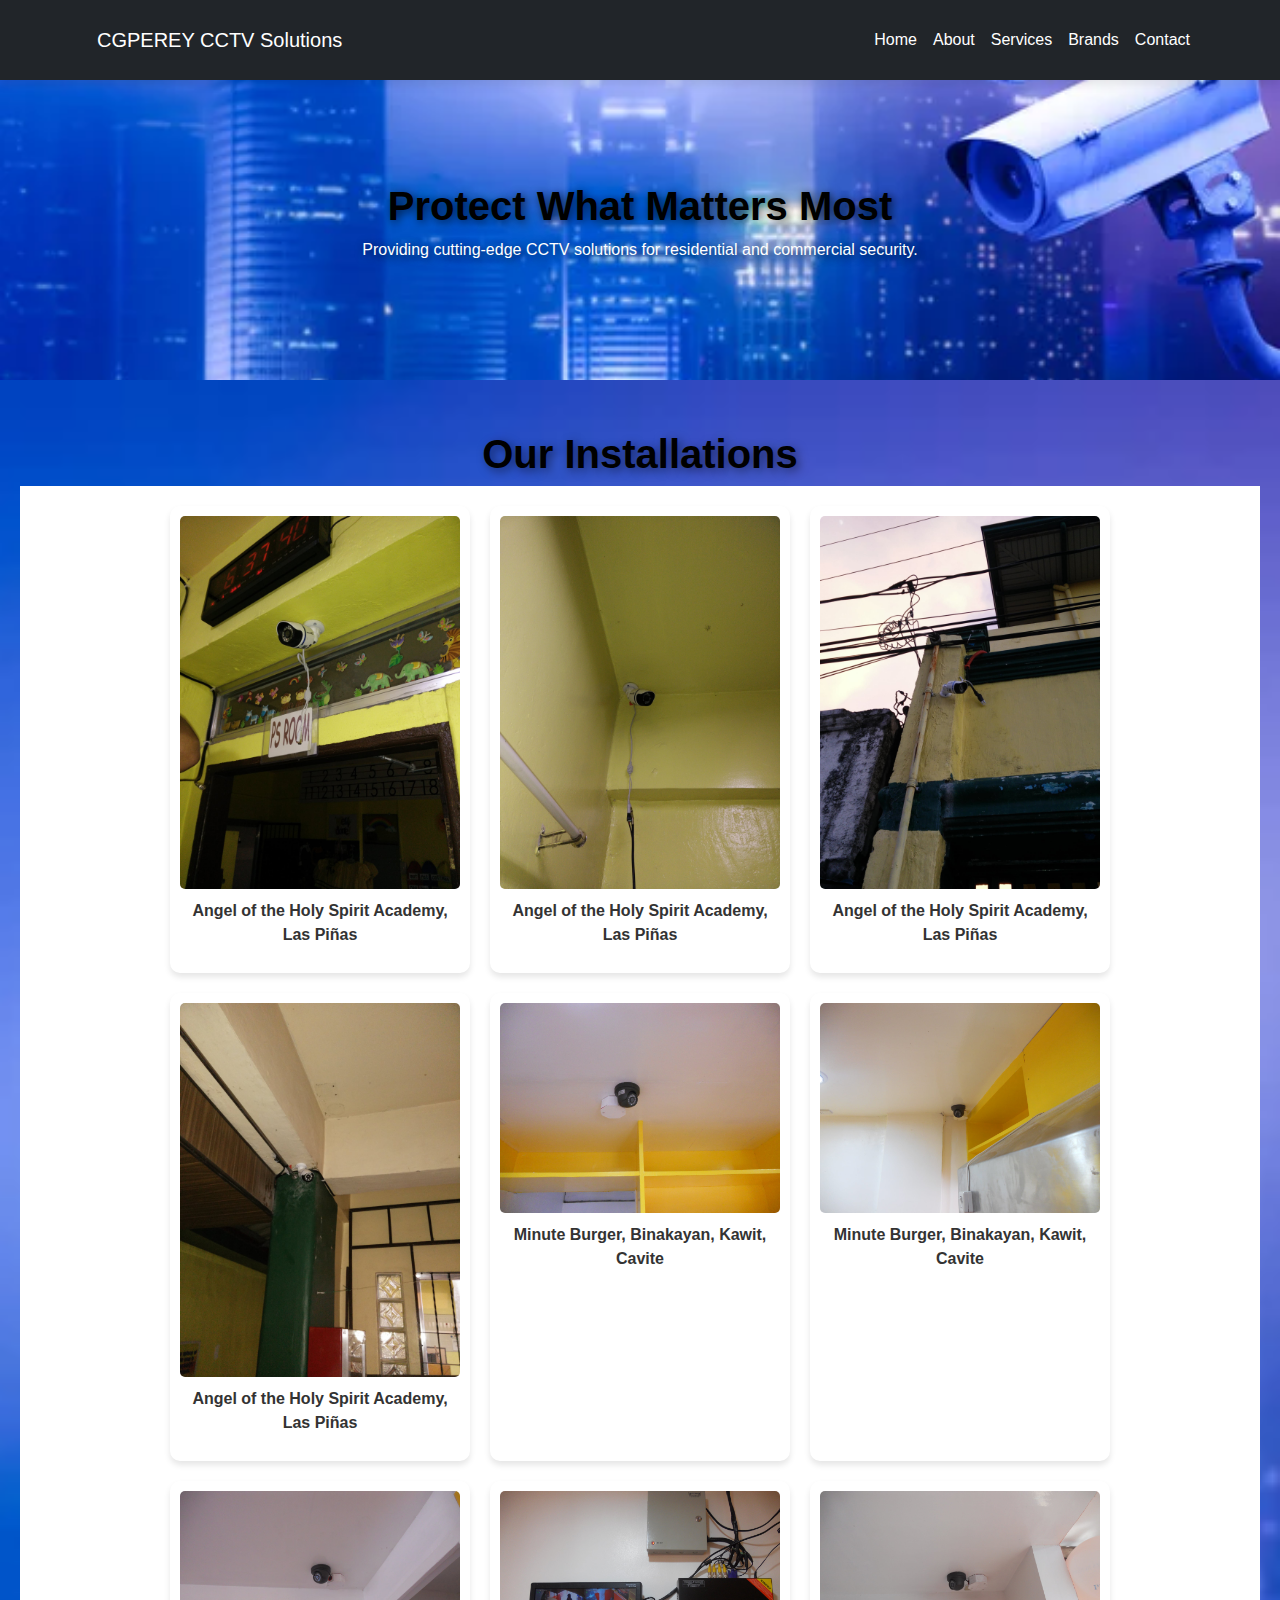
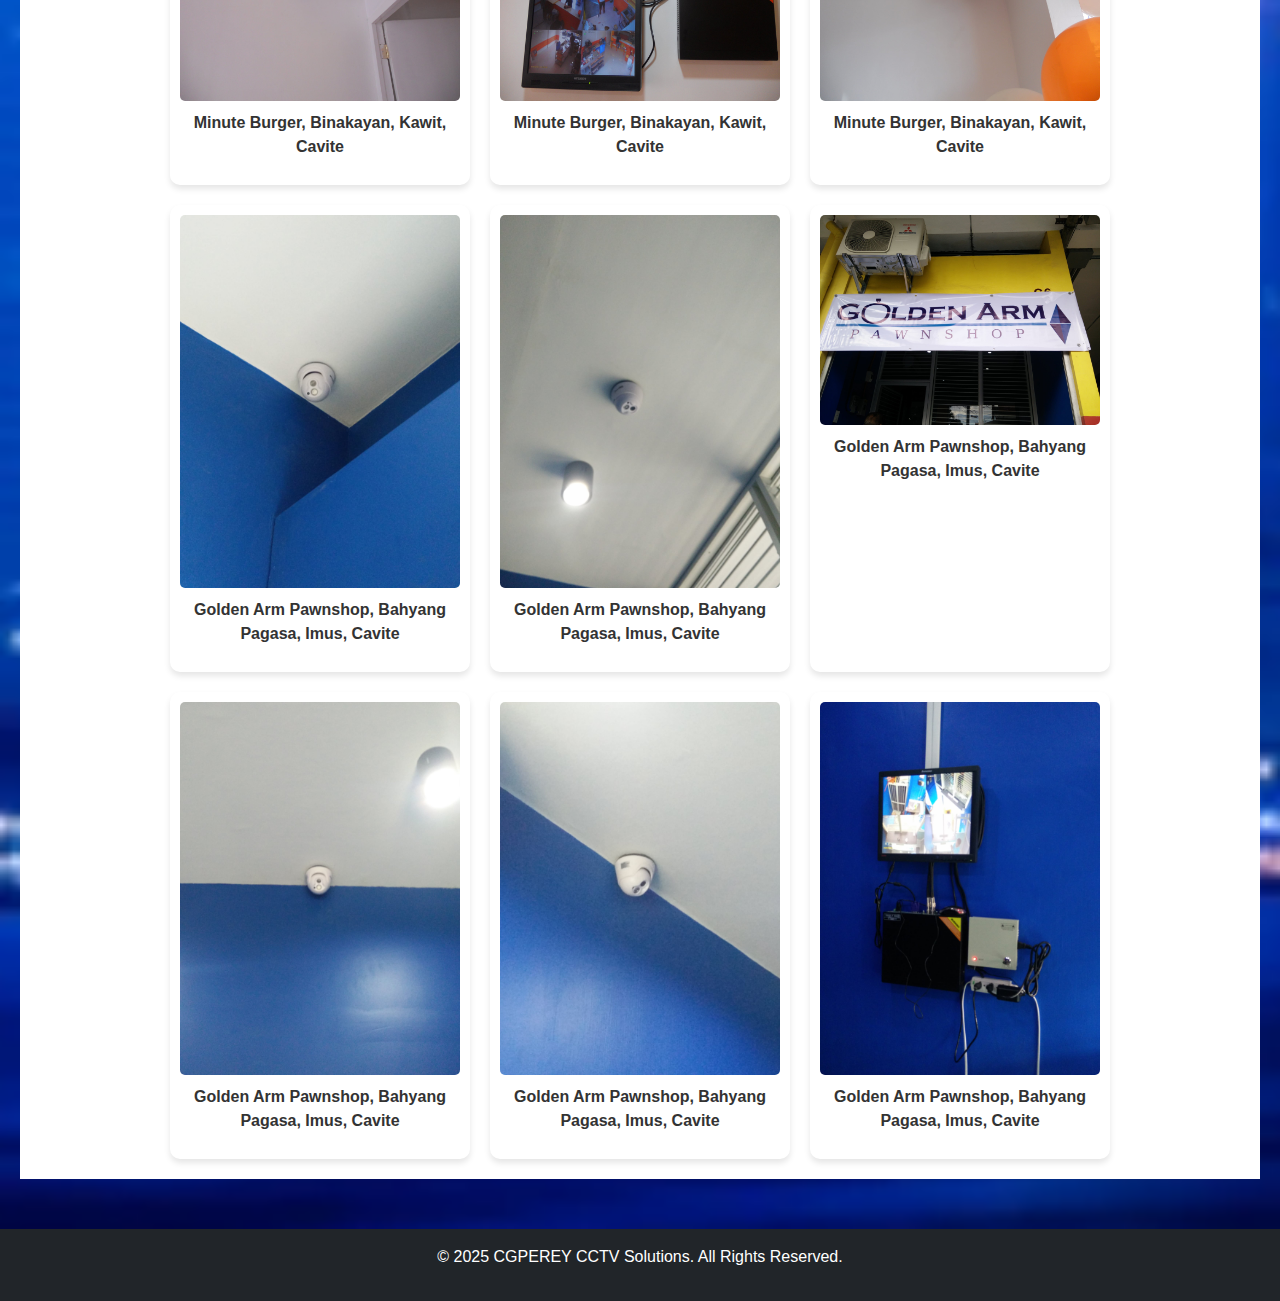
<file: index.html>
<!DOCTYPE html>
<html lang="en">
<head>
    <meta charset="UTF-8">
    <meta name="viewport" content="width=device-width, initial-scale=1.0">
    <title>CGPEREY CCTV Solutions</title>
    <link rel="stylesheet" href="https://cdn.jsdelivr.net/npm/bootstrap@5.3.0/dist/css/bootstrap.min.css">
    <link rel="stylesheet" href="styles.css">
</head>
<body>
    <nav class="navbar navbar-expand-lg navbar-dark bg-dark">
        <div class="container">
            <a class="navbar-brand" href="index.html">CGPEREY CCTV Solutions</a>
            <button class="navbar-toggler" type="button" data-bs-toggle="collapse" data-bs-target="#navbarNav">
                <span class="navbar-toggler-icon"></span>
            </button>
            <div class="collapse navbar-collapse" id="navbarNav">
                <ul class="navbar-nav ms-auto">
                    <li class="nav-item"><a class="nav-link" href="index.html">Home</a></li>
                    <li class="nav-item"><a class="nav-link" href="about.html">About</a></li>
                    <li class="nav-item"><a class="nav-link" href="services.html">Services</a></li>
                    <li class="nav-item"><a class="nav-link" href="brands.html">Brands</a></li>
                    <li class="nav-item"><a class="nav-link" href="contact.html">Contact</a></li>
                </ul>
            </div>
        </div>
    </nav>

    <header class="hero text-white text-center py-5">
        <div class="container">
            <h1>Protect What Matters Most</h1>
            <p>Providing cutting-edge CCTV solutions for residential and commercial security.</p>
        </div>
    </header>

    <section class="installations">
        <h2 class="installation-title">Our Installations</h2>
        <div class="gallery">
            <div class="image-grid">
            <!-- Angel of the Holy Spirit Academy, Las Piñas -->
            <div class="image-item"><img src="image1.jpg" alt="Installation at Angel of the Holy Spirit Academy"><p>Angel of the Holy Spirit Academy, Las Piñas</p></div>
            <div class="image-item"><img src="image2.jpg" alt="Installation at Angel of the Holy Spirit Academy"><p>Angel of the Holy Spirit Academy, Las Piñas</p></div>
            <div class="image-item"><img src="image3.jpg" alt="Installation at Angel of the Holy Spirit Academy"><p>Angel of the Holy Spirit Academy, Las Piñas</p></div>
            <div class="image-item"><img src="image4.jpg" alt="Installation at Angel of the Holy Spirit Academy"><p>Angel of the Holy Spirit Academy, Las Piñas</p></div>

            <!-- Minute Burger, Binakayan, Kawit, Cavite -->
            <div class="image-item"><img src="image5.jpg" alt="Installation at Minute Burger"><p>Minute Burger, Binakayan, Kawit, Cavite</p></div>
            <div class="image-item"><img src="image6.jpg" alt="Installation at Minute Burger"><p>Minute Burger, Binakayan, Kawit, Cavite</p></div>
            <div class="image-item"><img src="image7.jpg" alt="Installation at Minute Burger"><p>Minute Burger, Binakayan, Kawit, Cavite</p></div>
            <div class="image-item"><img src="image8.jpg" alt="Installation at Minute Burger"><p>Minute Burger, Binakayan, Kawit, Cavite</p></div>
            <div class="image-item"><img src="image9.jpg" alt="Installation at Minute Burger"><p>Minute Burger, Binakayan, Kawit, Cavite</p></div>

            <!-- Golden Arm Pawnshop, Bahyang Pagasa, Imus, Cavite -->
            <div class="image-item"><img src="image10.jpg" alt="Installation at Golden Arm Pawnshop"><p>Golden Arm Pawnshop, Bahyang Pagasa, Imus, Cavite</p></div>
            <div class="image-item"><img src="image11.jpg" alt="Installation at Golden Arm Pawnshop"><p>Golden Arm Pawnshop, Bahyang Pagasa, Imus, Cavite</p></div>
            <div class="image-item"><img src="image12.jpg" alt="Installation at Golden Arm Pawnshop"><p>Golden Arm Pawnshop, Bahyang Pagasa, Imus, Cavite</p></div>
            <div class="image-item"><img src="image13.jpg" alt="Installation at Golden Arm Pawnshop"><p>Golden Arm Pawnshop, Bahyang Pagasa, Imus, Cavite</p></div>
            <div class="image-item"><img src="image14.jpg" alt="Installation at Golden Arm Pawnshop"><p>Golden Arm Pawnshop, Bahyang Pagasa, Imus, Cavite</p></div>
            <div class="image-item"><img src="image15.jpg" alt="Installation at Golden Arm Pawnshop"><p>Golden Arm Pawnshop, Bahyang Pagasa, Imus, Cavite</p></div>
        </div>
    </section>

    <footer class="bg-dark text-white text-center py-3">
        <p>&copy; 2025 CGPEREY CCTV Solutions. All Rights Reserved.</p>
    </footer>

    <script src="https://cdn.jsdelivr.net/npm/bootstrap@5.3.0/dist/js/bootstrap.bundle.min.js"></script>
</body>
</html>
</file>
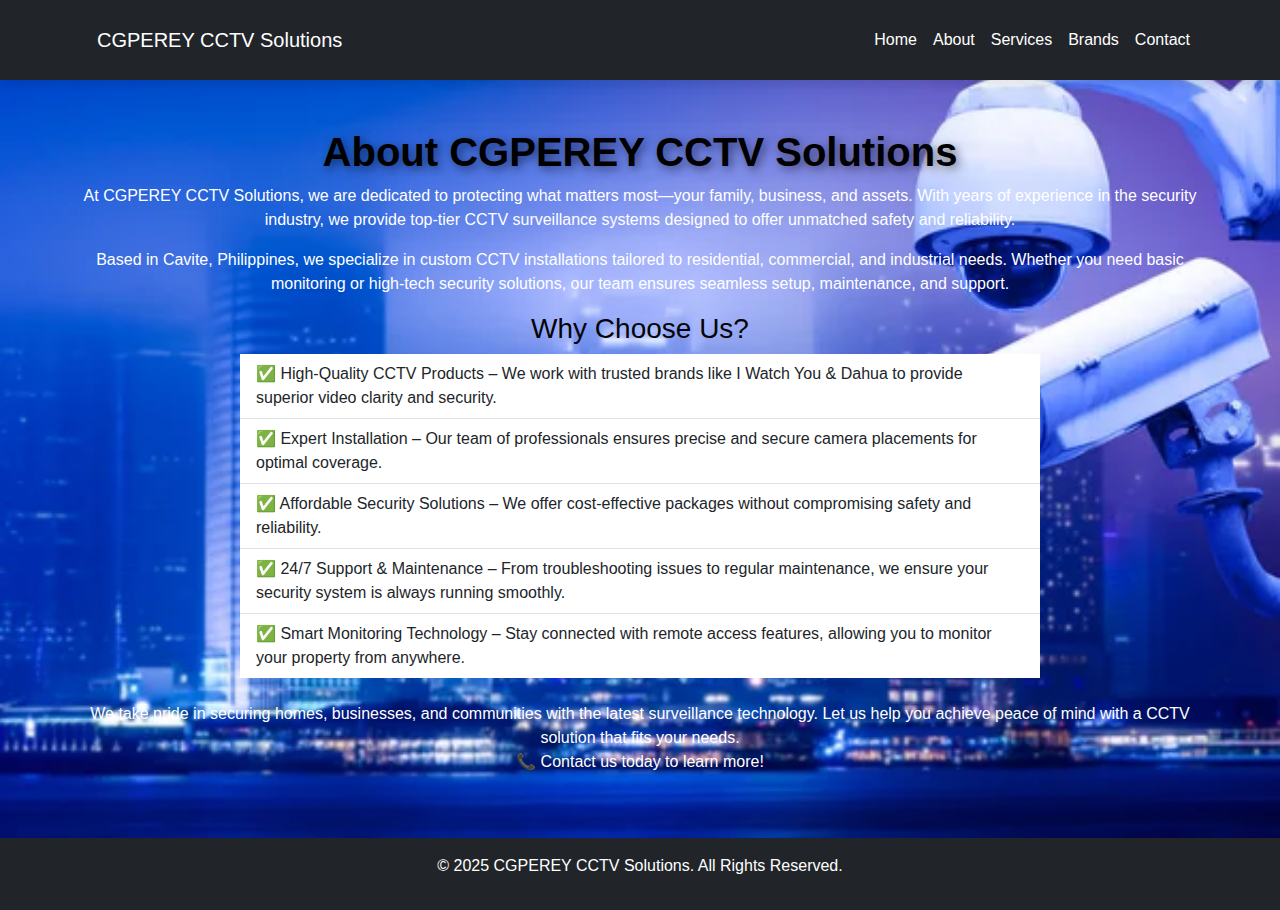
<file: about.html>
<!DOCTYPE html>
<html lang="en">
<head>
    <meta charset="UTF-8">
    <meta name="viewport" content="width=device-width, initial-scale=1.0">
    <title>About Us - CGPEREY CCTV Solutions</title>
    <link rel="stylesheet" href="https://cdn.jsdelivr.net/npm/bootstrap@5.3.0/dist/css/bootstrap.min.css">
    <link rel="stylesheet" href="styles.css">
</head>
<body>
    <nav class="navbar navbar-expand-lg navbar-dark bg-dark">
        <div class="container">
            <a class="navbar-brand" href="index.html">CGPEREY CCTV Solutions</a>
            <button class="navbar-toggler" type="button" data-bs-toggle="collapse" data-bs-target="#navbarNav">
                <span class="navbar-toggler-icon"></span>
            </button>
            <div class="collapse navbar-collapse" id="navbarNav">
                <ul class="navbar-nav ms-auto">
                    <li class="nav-item"><a class="nav-link" href="index.html">Home</a></li>
                    <li class="nav-item"><a class="nav-link active" href="about.html">About</a></li>
                    <li class="nav-item"><a class="nav-link" href="services.html">Services</a></li>
                    <li class="nav-item"><a class="nav-link" href="brands.html">Brands</a></li>
                    <li class="nav-item"><a class="nav-link" href="contact.html">Contact</a></li>
                </ul>
            </div>
        </div>
    </nav>

    <section id="about" class="about-section py-5">
        <div class="container text-center">
            <h2>About CGPEREY CCTV Solutions</h2>
            <p class="white-text">
                At CGPEREY CCTV Solutions, we are dedicated to protecting what matters most—your family, business, and assets.
                With years of experience in the security industry, we provide top-tier CCTV surveillance systems 
                designed to offer unmatched safety and reliability.
            </p>
            <p class="white-text">
                Based in Cavite, Philippines, we specialize in custom CCTV installations tailored to 
                residential, commercial, and industrial needs. Whether you need basic monitoring or 
                high-tech security solutions, our team ensures seamless setup, maintenance, and support.
            </p>

            <h3>Why Choose Us?</h3>
            <ul class="list-group list-group-flush text-start mx-auto" style="max-width: 800px;">
                <li class="list-group-item">✅ High-Quality CCTV Products – We work with trusted brands like I Watch You & Dahua to provide superior video clarity and security.</li>
                <li class="list-group-item">✅ Expert Installation – Our team of professionals ensures precise and secure camera placements for optimal coverage.</li>
                <li class="list-group-item">✅ Affordable Security Solutions – We offer cost-effective packages without compromising safety and reliability.</li>
                <li class="list-group-item">✅ 24/7 Support & Maintenance – From troubleshooting issues to regular maintenance, we ensure your security system is always running smoothly.</li>
                <li class="list-group-item">✅ Smart Monitoring Technology – Stay connected with remote access features, allowing you to monitor your property from anywhere.</li>
            </ul>

            <p class="mt-4">
                <p class="white-text">
                We take pride in securing homes, businesses, and communities with the latest surveillance technology. 
                Let us help you achieve peace of mind with a CCTV solution that fits your needs.  
                <br>📞 Contact us today to learn more!
            </p>
        </div>
    </section>

    <footer class="bg-dark text-white text-center py-3">
        <p>&copy; 2025 CGPEREY CCTV Solutions. All Rights Reserved.</p>
    </footer>

    <script src="https://cdn.jsdelivr.net/npm/bootstrap@5.3.0/dist/js/bootstrap.bundle.min.js"></script>
</body>
</html>
</file>
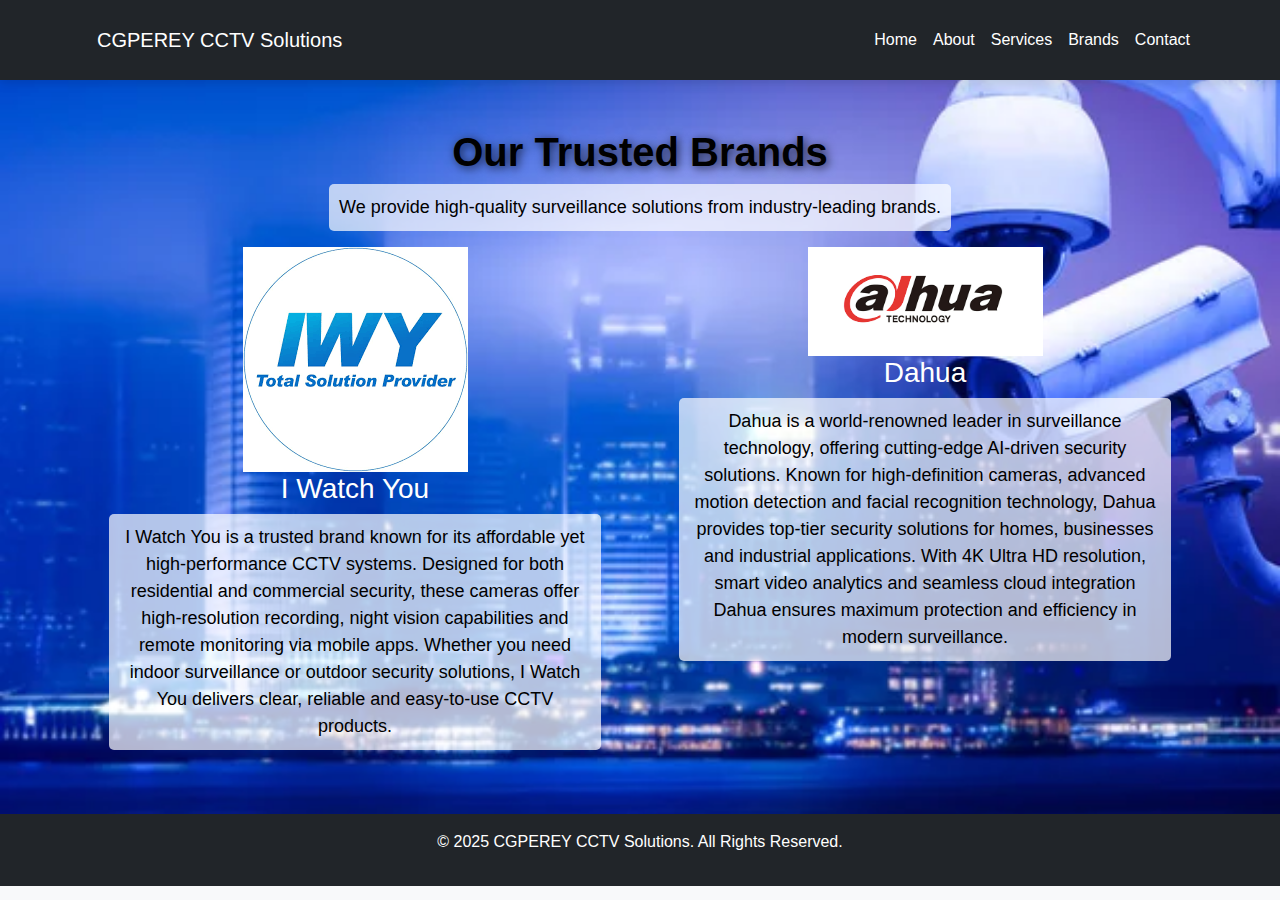
<file: brands.html>
<!DOCTYPE html>
<html lang="en">
<head>
    <meta charset="UTF-8">
    <meta name="viewport" content="width=device-width, initial-scale=1.0">
    <title>Brands - CGPEREY CCTV Solutions</title>
    <link rel="stylesheet" href="https://cdn.jsdelivr.net/npm/bootstrap@5.3.0/dist/css/bootstrap.min.css">
    <link rel="stylesheet" href="styles.css">
</head>
<body>
    <nav class="navbar navbar-expand-lg navbar-dark bg-dark">
        <div class="container">
            <a class="navbar-brand" href="index.html">CGPEREY CCTV Solutions</a>
            <button class="navbar-toggler" type="button" data-bs-toggle="collapse" data-bs-target="#navbarNav">
                <span class="navbar-toggler-icon"></span>
            </button>
            <div class="collapse navbar-collapse" id="navbarNav">
                <ul class="navbar-nav ms-auto">
                    <li class="nav-item"><a class="nav-link" href="index.html">Home</a></li>
                    <li class="nav-item"><a class="nav-link" href="about.html">About</a></li>
                    <li class="nav-item"><a class="nav-link" href="services.html">Services</a></li>
                    <li class="nav-item"><a class="nav-link active" href="brands.html">Brands</a></li>
                    <li class="nav-item"><a class="nav-link" href="contact.html">Contact</a></li>
                </ul>
            </div>
        </div>
    </nav>

    <section id="brands" class="brands-section py-5 section-bg">
        <div class="container text-center">
            <h2>Our Trusted Brands</h2>
            <p>We provide high-quality surveillance solutions from industry-leading brands.</p>
            <div class="row">
                <!-- I Watch You Brand -->
                <div class="col-md-6 brand-item">
                    <img src="I Watch You.png" alt="I Watch You Logo" class="brand-logo">
                    <h3>I Watch You</h3>
                    <p>
                        I Watch You is a trusted brand known for its affordable yet high-performance CCTV systems. 
                        Designed for both residential and commercial security, these cameras offer high-resolution recording, 
                        night vision capabilities and remote monitoring via mobile apps. 
                        Whether you need indoor surveillance or outdoor security solutions, 
                        I Watch You delivers clear, reliable and easy-to-use CCTV products.
                    </p>
                </div>

                <!-- Dahua Brand -->
                <div class="col-md-6 brand-item">
                    <img src="Dahua.png" alt="Dahua Logo" class="brand-logo">
                    <h3>Dahua</h3>
                    <p>
                        Dahua is a world-renowned leader in surveillance technology, offering cutting-edge AI-driven security solutions. 
                        Known for high-definition cameras, advanced motion detection and facial recognition technology, 
                        Dahua provides top-tier security solutions for homes, businesses and industrial applications. 
                        With 4K Ultra HD resolution, smart video analytics and seamless cloud integration
                        Dahua ensures maximum protection and efficiency in modern surveillance.
                    </p>
                </div>
            </div>
        </div>
    </section>

    <footer class="bg-dark text-white text-center py-3">
        <p>&copy; 2025 CGPEREY CCTV Solutions. All Rights Reserved.</p>
    </footer>

    <script src="https://cdn.jsdelivr.net/npm/bootstrap@5.3.0/dist/js/bootstrap.bundle.min.js"></script>
</body>
</html>
</file>
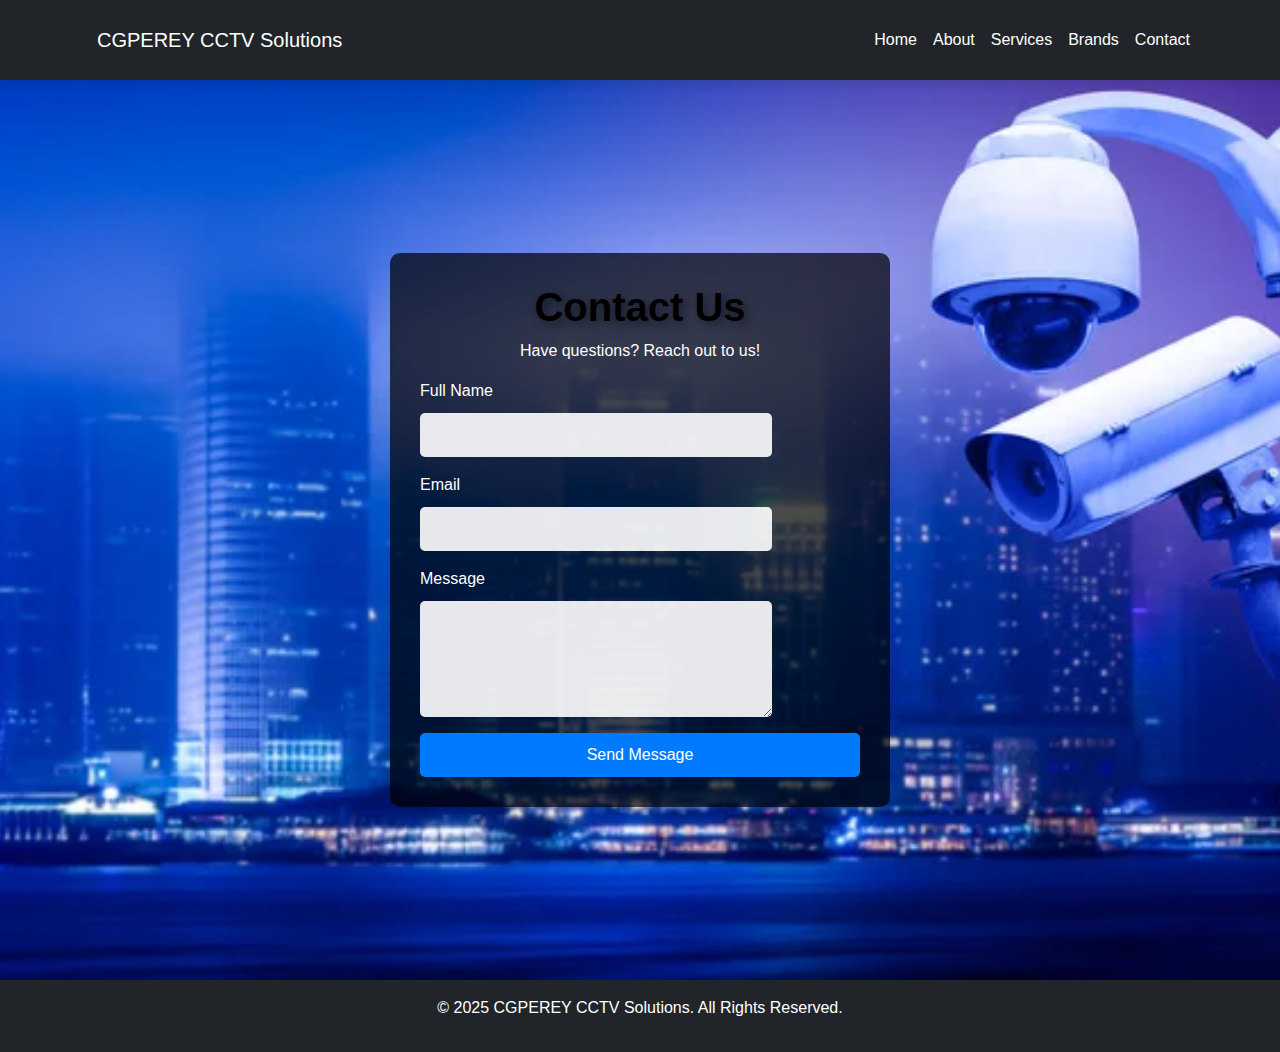
<file: contact.html>
<!DOCTYPE html>
<html lang="en">
<head>
    <meta charset="UTF-8">
    <meta name="viewport" content="width=device-width, initial-scale=1.0">
    <title>Contact Us - CGPEREY CCTV Solutions</title>
    <link rel="stylesheet" href="https://cdn.jsdelivr.net/npm/bootstrap@5.3.0/dist/css/bootstrap.min.css">
    <link rel="stylesheet" href="styles.css">
    <style>
        body {
            background: url("cctv\ background.jpg") no-repeat center center/cover;
            color: white;
        }
        .contact-section {
            display: flex;
            align-items: center;
            justify-content: center;
            height: 100vh;
        }
        .contact-container {
            background: rgba(0, 0, 0, 0.7); 
            padding: 30px;
            border-radius: 10px;
            width: 100%;
            max-width: 500px;
        }
        .form-label {
            text-align: left;
            display: block;
            color: white; 
        }
        .form-control {
            background: rgba(255, 255, 255, 0.9);
            color: black;
        }
    </style>
</head>
<body>
    <nav class="navbar navbar-expand-lg navbar-dark bg-dark">
        <div class="container">
            <a class="navbar-brand" href="index.html">CGPEREY CCTV Solutions</a>
            <button class="navbar-toggler" type="button" data-bs-toggle="collapse" data-bs-target="#navbarNav">
                <span class="navbar-toggler-icon"></span>
            </button>
            <div class="collapse navbar-collapse" id="navbarNav">
                <ul class="navbar-nav ms-auto">
                    <li class="nav-item"><a class="nav-link" href="index.html">Home</a></li>
                    <li class="nav-item"><a class="nav-link" href="about.html">About</a></li>
                    <li class="nav-item"><a class="nav-link" href="services.html">Services</a></li>
                    <li class="nav-item"><a class="nav-link" href="brands.html">Brands</a></li>
                    <li class="nav-item"><a class="nav-link active" href="contact.html">Contact</a></li>
                </ul>
            </div>
        </div>
    </nav>

    <section id="contact" class="contact-section">
        <div class="container text-center">
            <div class="contact-container mx-auto">
                <h2>Contact Us</h2>
                <p>Have questions? Reach out to us!</p>
                <form>
                    <div class="mb-3">
                        <label for="name" class="form-label">Full Name</label>
                        <input type="text" class="form-control" id="name" required>
                    </div>
                    <div class="mb-3">
                        <label for="email" class="form-label">Email</label>
                        <input type="email" class="form-control" id="email" required>
                    </div>
                    <div class="mb-3">
                        <label for="message" class="form-label">Message</label>
                        <textarea class="form-control" id="message" rows="4" required></textarea>
                    </div>
                    <button type="submit" class="btn btn-primary w-100">Send Message</button>
                </form>
            </div>
        </div>
    </section>

    <footer class="bg-dark text-white text-center py-3">
        <p>&copy; 2025 CGPEREY CCTV Solutions. All Rights Reserved.</p>
    </footer>

    <script src="https://cdn.jsdelivr.net/npm/bootstrap@5.3.0/dist/js/bootstrap.bundle.min.js"></script>
</body>
</html>
</file>
<file: styles.css>
body {
    font-family: 'Poppins', sans-serif;
    background-color: #f8f9fa;
    margin: 0;
    padding: 0;
    color: #050505;
}

.navbar {
    background: #000000;
    padding: 15px 20px;
    box-shadow: 0 4px 10px rgba(0, 0, 0, 0.1);
}

.navbar a {
    color: white;
    padding: 10px 15px;
    text-decoration: none;
    transition: color 0.3s;
}

.navbar a:hover {
    color: #ffc107;
}

h1, h2 {
    text-align: center;
    font-weight: bold;
    color: #000000;
}

h2 {
    font-size: 2.5rem;
    font-weight: bold;
    text-align: center;
    color: black;
    text-shadow: 3px 3px 10px rgba(0, 0, 0, 0.5); 
}

.white-text {
    color: white;
} 

.hero {
    background: url('cctv\ background.jpg') no-repeat center center/cover;
    height: 300px;
    display: flex;
    align-items: center;
    justify-content: center;
    text-shadow: 2px 2px 10px rgba(0, 0, 0, 0.7);
}

.installations {
    background: url('cctv\ background.jpg') no-repeat center center/cover;
    padding: 50px 20px;
    text-align: center;
    color: white;
}

.gallery {
    display: flex;
    flex-wrap: wrap;
    justify-content: center;
    gap: 20px;
    padding: 20px;
    background: white;
}

.image-grid {
    display: flex;
    flex-wrap: wrap;
    justify-content: center;
    gap: 20px;
}

.image-item {
    width: 300px;
    background: #fff;
    border-radius: 10px;
    box-shadow: 0 4px 6px rgba(0, 0, 0, 0.1);
    overflow: hidden;
    text-align: center;
    padding: 10px;
}

.image-item img {
    width: 100%;
    border-radius: 5px;
    transition: transform 0.3s ease-in-out;
}

.image-item img:hover {
    transform: scale(1.08);
}

.image-item p {
    margin-top: 10px;
    font-weight: bold;
    color: #333;
    font-size: 16px;
    text-align: center;
}

.section-bg {
    background-size: cover;
    background-position: center;
    background-repeat: no-repeat;
    padding: 100px 20px;
    color: white;
}

/* Background images for sections */
.about-section {
    background: url('cctv\ background.jpg') no-repeat center center/cover;
}

.services-section {
    background: url('cctv\ background.jpg') no-repeat center center/cover;
}

.brands-section {
    background: url('cctv\ background.jpg') no-repeat center center/cover;
}

.contact-section {
    background: url('cctv\ background.jpg') no-repeat center center/cover;
}

.section-bg p {
    color: black;
    font-size: 18px;
    font-weight: 500;
    text-align: center;
    background: rgba(255, 255, 255, 0.7); /* Semi-transparent white background */
    padding: 10px;
    border-radius: 5px;
    display: inline-block;
    max-width: 90%;
}

.section-bg h2 {
    text-shadow: 2px 2px 10px rgba(0, 0, 0, 0.7);
    text-align: center;
}

.section-bg p {
    color: black; 
    font-size: 18px;
    font-weight: 500;
    text-align: center;
    background: rgba(255, 255, 255, 0.7); 
    padding: 10px;
    border-radius: 5px;
    display: inline-block;
    max-width: 90%;
}

footer {
    width: 100%;
    text-align: center;
    padding: 20px;
    background: #222;
    color: white;
    margin-top: 0;  
    position: relative; 
    bottom: 0;
}

section {
    margin-bottom: 0; 
    padding-bottom: 0;
}

.contact-section input, 
.contact-section textarea {
    width: 80%;
    max-width: 600px;
    padding: 10px;
    margin: 10px 0;
    border-radius: 5px;
    border: none;
}

.contact-section button {
    background: #007bff;
    color: white;
    padding: 10px 20px;
    border: none;
    border-radius: 5px;
    cursor: pointer;
}

.contact-section button:hover {
    background: #0056b3;
}

.container {
    padding-bottom: 0;
}
</file>
